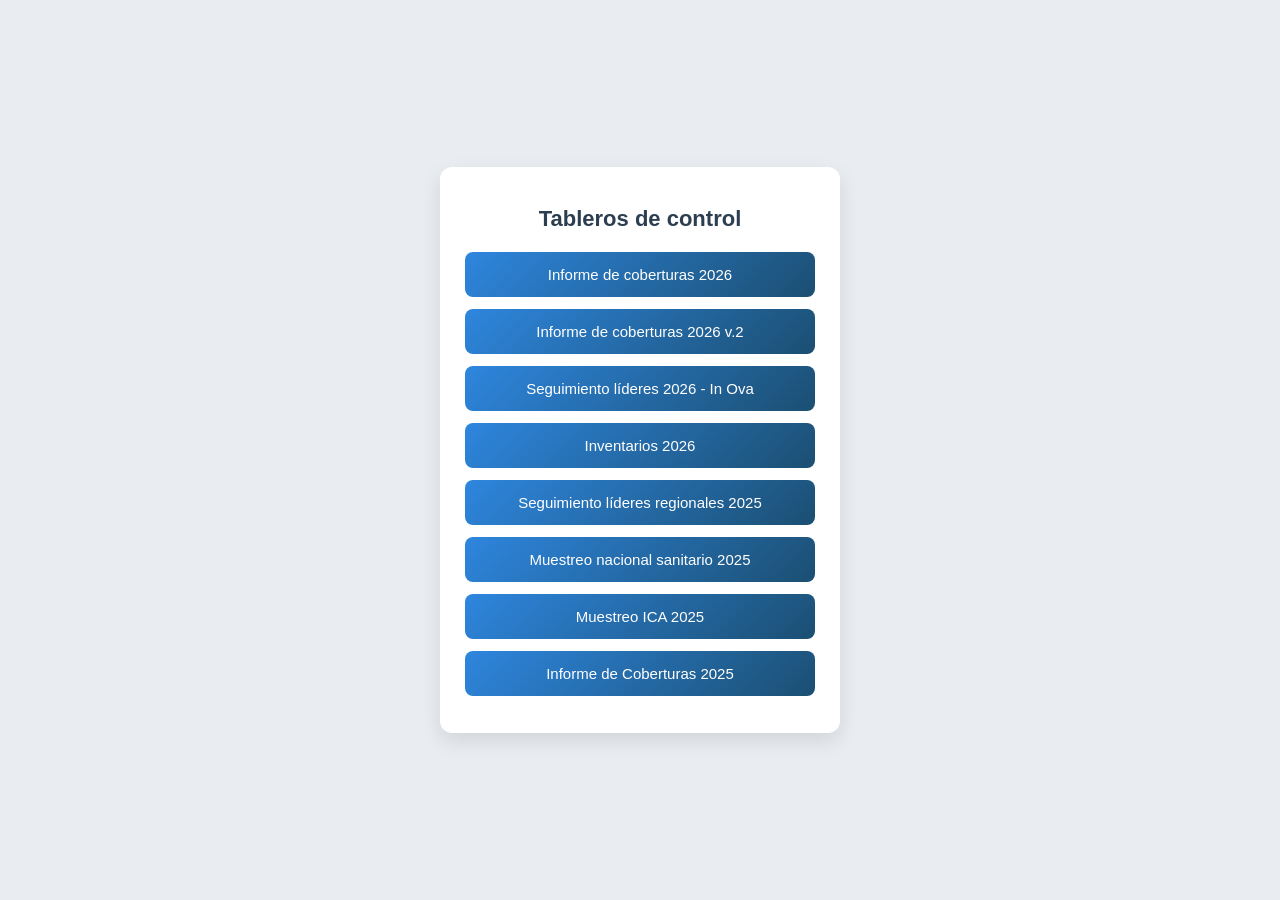
<file: index.html>
<!DOCTYPE html>
<html lang="es">

<head>
  <meta name="viewport" content="width=device-width, initial-scale=1.0" />
  <title>Tableros de control</title>
  <link rel="stylesheet" href="CSS/style.css" type="text/css" media="screen" />
</head>

<body>
  <div class="tablero">
    <h1>Tableros de control</h1>

    <a href="https://app.powerbi.com/view?r=eyJrIjoiYzhkMWJlYTMtNjU0Yy00ZTE5LThmYTItMTgzNzk2ZjQzMTMyI
    iwidCI6Ijg4ZjkyNjQzLTEwMjMtNDMyMi1iYzJhLTQ1MWY3NDE3ZGViMCIsImMiOjR9&pageName=d2fc92ca060ac5cb096a" target="_blank"
      rel="noopener noreferrer">Informe de
      coberturas 2026</a>

    <a href="https://app.powerbi.com/view?r=eyJrIjoiY2VmMWUyYjYtOWZlNS00MzhmLTliMTgtNjVkOGNlNWQwZmJmI
        iwidCI6IjMyN2NiMjE4LTllNTAtNGEzMC1hNzNkLTI1YTNhZjFmYTcxMCIsImMiOjR9" target="_blank"
      rel="noopener noreferrer">Informe de coberturas 2026 v.2</a>

    <a href="https://app.powerbi.com/view?r=eyJrIjoiNDZjNTM2NDAtMDgzZC00YzBhLThmZGYtZmI0YzNmNTk5M2Yw
        IiwidCI6Ijg4ZjkyNjQzLTEwMjMtNDMyMi1iYzJhLTQ1MWY3NDE3ZGViMCIsImMiOjR9" target="_blank"
      rel="noopener noreferrer">Seguimiento líderes 2026 - In Ova</a>
    <a href="https://app.powerbi.com/view?r=
   eyJrIjoiOWE2MmM0MDQtZTEzMS00YWNiLThhYzEtZTFmMWYyMzc3MGQ5IiwidCI6Ijg4ZjkyNjQzLTEwMjMtNDMyMi1iYzJhL
   TQ1MWY3NDE3ZGViMCIsImMiOjR9&pageName=c44e3183401405751de9" target="_blank" rel="noopener noreferrer">Inventarios
      2026</a>
    <a href="https://app.powerbi.com/view?r=eyJrIjoiZWQxYzMwNzQtYTFhYi00YThjL
  WI1YmEtZWNjYzhiN2M3OTE4IiwidCI6Ijg4ZjkyNjQzLTEwMjMtNDMyMi1iYzJhLTQ1MWY3NDE3ZGViMCIsImMiOjR9&page
  Name=95966280c344096e22a9" target="_blank" rel="noopener noreferrer">Seguimiento líderes regionales 2025</a>
    <a href="https://app.powerbi.com/view?r=eyJrIjoiODdiNTcyOTQtZDM1ZS00NzM2L
   Tg4NWMtNTYxODBhYTdjYzRmIiwidCI6Ijg4ZjkyNjQzLTEwMjMtNDMyMi1iYzJhLTQ1MWY3NDE3ZGViMCIsImMiOjR9&page
   Name=787639216302d2808a73" target="_blank" rel="noopener noreferrer">Muestreo nacional sanitario 2025</a>
    <a href="https://app.powerbi.com/view?r=eyJrIjoiNmJjMTE5NTctNTk2Yi00ODJhL
    ThmZDctYTVhMTNjYTJmNGEyIiwidCI6Ijg4ZjkyNjQzLTEwMjMtNDMyMi1iYzJhLTQ1MWY3NDE3ZGViMCIsImMiOjR9&page
    Name=a805870ce4c81890c5a7" target="_blank" rel="noopener noreferrer">Muestreo ICA 2025</a>
    <a href="https://app.powerbi.com/view?r=eyJrIjoiYzhkMWJlYTMtNjU0Yy00ZTE5L
    ThmYTItMTgzNzk2ZjQzMTMyIiwidCI6Ijg4ZjkyNjQzLTEwMjMtNDMyMi1iYzJhLTQ1MWY3NDE3ZGViMCIsImMiOjR9&page
    Name=d2fc92ca060ac5cb096a" target="_blank" rel="noopener noreferrer">Informe de Coberturas 2025</a>
  </div>
</body>

</html>
</body>

</html>
</file>
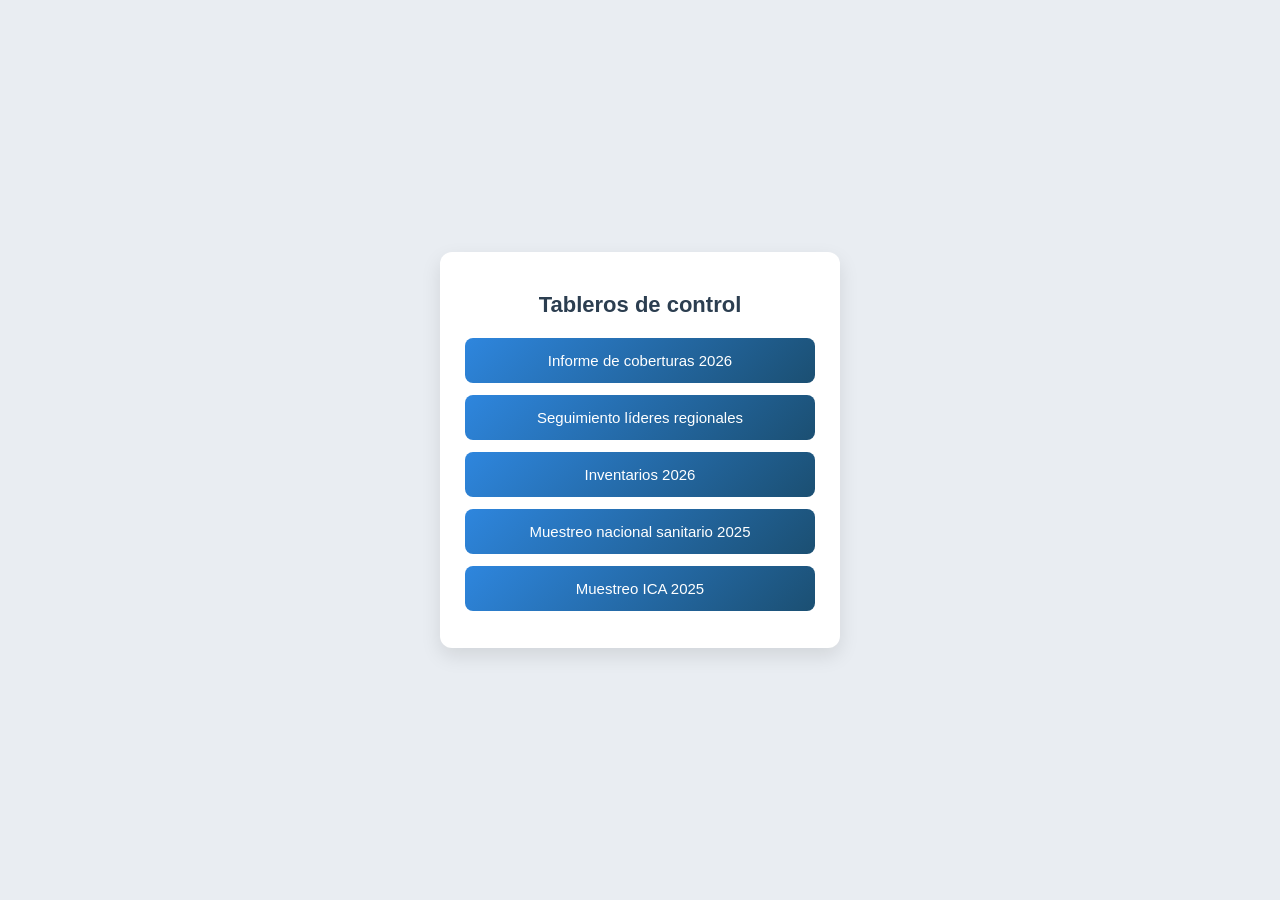
<file: tableros.html>
<!DOCTYPE html>
<html lang="es">
<head>
  <meta name="viewport" content="width=device-width, initial-scale=1.0">
  <title>Tableros de control</title>
  <link rel="stylesheet" href="CSS/style.css" TYPE="text/css" MEDIA=screen>
</head>
<body>

<div class="tablero">
  <h1>Tableros de control</h1>

  <a href="https://app.powerbi.com/view?r=
    eyJrIjoiYWRmM2UyYTktY2ZlYS00MDkzLTk4OTYtNjYxNjBmYjUyMGQyIiwidCI6Ijg4ZjkyNjQzLTEwMjMtNDMyMi1iYzJhL
    TQ1MWY3NDE3ZGViMCIsImMiOjR9&pageName=d2fc92ca060ac5cb096a">Informe de coberturas 2026</a>
  <a href="https://app.powerbi.com/view?r=eyJrIjoiZWQxYzMwNzQtYTFhYi00YThjL
    WI1YmEtZWNjYzhiN2M3OTE4IiwidCI6Ijg4ZjkyNjQzLTEwMjMtNDMyMi1iYzJhLTQ1MWY3NDE3ZGViMCIsImMiOjR9&page
    Name=95966280c344096e22a9">Seguimiento líderes regionales</a>
  <a href="https://app.powerbi.com/view?r=
   eyJrIjoiOWE2MmM0MDQtZTEzMS00YWNiLThhYzEtZTFmMWYyMzc3MGQ5IiwidCI6Ijg4ZjkyNjQzLTEwMjMtNDMyMi1iYzJhL
   TQ1MWY3NDE3ZGViMCIsImMiOjR9&pageName=c44e3183401405751de9">Inventarios 2026</a>
  <a href="https://app.powerbi.com/view?r=eyJrIjoiODdiNTcyOTQtZDM1ZS00NzM2L
   Tg4NWMtNTYxODBhYTdjYzRmIiwidCI6Ijg4ZjkyNjQzLTEwMjMtNDMyMi1iYzJhLTQ1MWY3NDE3ZGViMCIsImMiOjR9&page
   Name=787639216302d2808a73">Muestreo nacional sanitario 2025</a>
  <a href="https://app.powerbi.com/view?r=eyJrIjoiNmJjMTE5NTctNTk2Yi00ODJhL
    ThmZDctYTVhMTNjYTJmNGEyIiwidCI6Ijg4ZjkyNjQzLTEwMjMtNDMyMi1iYzJhLTQ1MWY3NDE3ZGViMCIsImMiOjR9&page
    Name=a805870ce4c81890c5a7">Muestreo ICA 2025</a>
 
  </div>
 
  </body>

  </html>
</file>
<file: CSS/style.css>
/* Reset básico */
* {
  box-sizing: border-box;
}

/* Centrado total en pantalla */
body {
  margin: 0;
  min-height: 100vh;
  display: flex;
  justify-content: center;
  align-items: center;
  background: #e9edf2;
  font-family: Arial, sans-serif;
  padding: 20px; /* evita que pegue a los bordes en celular */
}

/* Contenedor */
.tablero {
  background: #ffffff;
  padding: 25px;
  width: 100%;
  max-width: 400px; /* clave para responsividad */
  border-radius: 12px;
  box-shadow: 0 8px 20px rgba(0,0,0,0.1);
}

/* Título */
.tablero h1 {
  margin-bottom: 20px;
  color: #2c3e50;
  font-size: 22px;
  text-align: center;
}

/* Botones */
.tablero a {
  display: block;
  text-decoration: none;
  background: linear-gradient(135deg, #2e86de, #1b4f72);
  color: white;
  padding: 14px;
  margin-bottom: 12px;
  border-radius: 8px;
  font-size: 15px;
  text-align: center;
  transition: all 0.3s ease;
}

/* Hover */
.tablero a:hover {
  transform: translateY(-2px);
  background: linear-gradient(135deg, #1b4f72, #154360);
}

/* 📱 Ajustes para pantallas pequeñas */
@media (max-width: 480px) {
  .tablero {
    padding: 20px;
  }

  .tablero h1 {
    font-size: 18px;
  }

  .tablero a {
    font-size: 14px;
    padding: 12px;
  }
}
</file>
